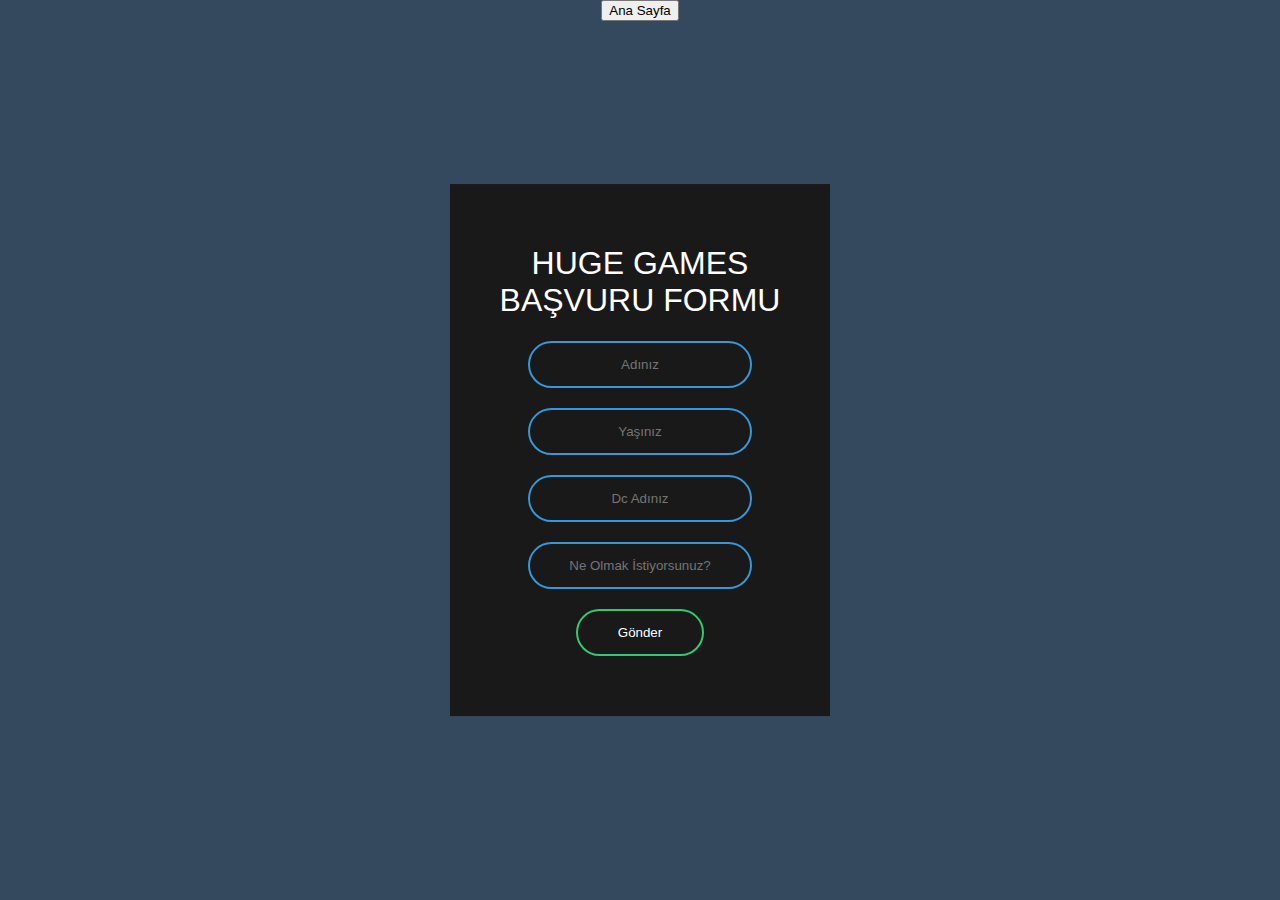
<file: basvuru.html>
<!DOCTYPE html>
<html lang="en" dir="ltr">
  <head>
    <meta charset="utf-8">
    <title>َBaşvuru Formu | Huge Games İnc.</title>
    <link rel="stylesheet" href="basvuru.css">
  </head>
  <body>

<form class="box" action="https://formspree.io/f/xayrejlp" method="post">
  <h1>Huge Games Başvuru Formu</h1>
  <input type="text" name="Adınız:" placeholder="Adınız">
  <input type="text" name="Yaşınız:" placeholder="Yaşınız">
  <input type="text" name="Dc:" placeholder="Dc Adınız">
  <input type="text" name="Ne:" placeholder="Ne Olmak İstiyorsunuz?">
  <input type="submit" name="" value="Gönder">
</form>
<center><a href="https://hugegamesinc.github.io/"><button>Ana Sayfa</button></a></center>


  </body>
</html>
</file>
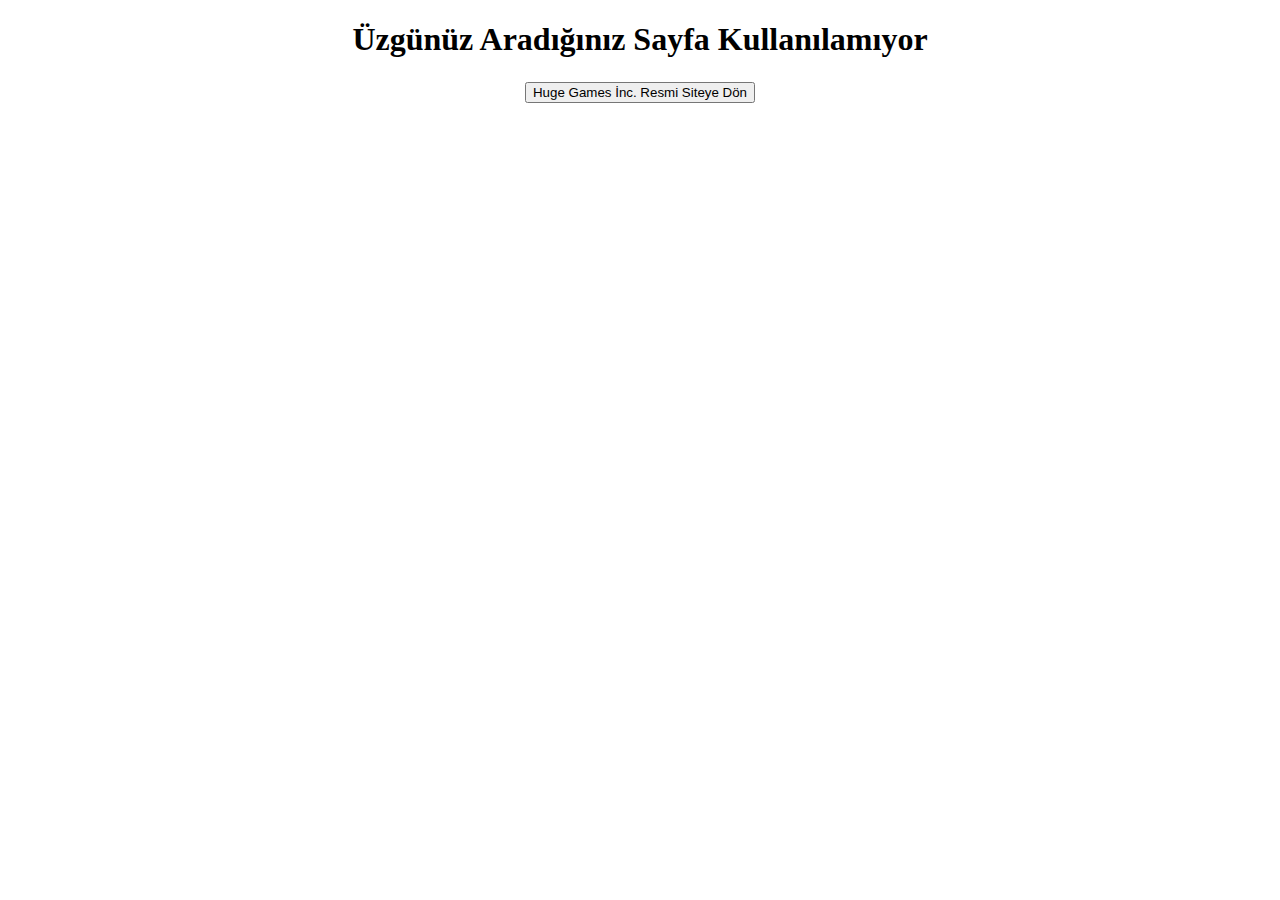
<file: page.html>
<!DOCTYPE html>
<html lang="en">
<head>
    <meta charset="UTF-8">
    <meta name="viewport" content="width=device-width, initial-scale=1.0">
    <title>ERROR 404</title>
</head>
<body>
    <center><h1>Üzgünüz Aradığınız Sayfa Kullanılamıyor</h1></center>
    <center><h3><a href="/index.html"><button>Huge Games İnc. Resmi Siteye Dön</button></a></h3></center>
</body>
</html>
</file>
<file: basvuru.css>
body{
    margin: 0;
    padding: 0;
    font-family: sans-serif;
    background: #34495e;
  }
  .box{
    width: 300px;
    padding: 40px;
    position: absolute;
    top: 50%;
    left: 50%;
    transform: translate(-50%,-50%);
    background: #191919;
    text-align: center;
  }
  .box h1{
    color: white;
    text-transform: uppercase;
    font-weight: 500;
  }
  .box input[type = "text"],.box input[type = "password"]{
    border:0;
    background: none;
    display: block;
    margin: 20px auto;
    text-align: center;
    border: 2px solid #3498db;
    padding: 14px 10px;
    width: 200px;
    outline: none;
    color: white;
    border-radius: 24px;
    transition: 0.25s;
  }
  .box input[type = "text"]:focus,.box input[type = "password"]:focus{
    width: 280px;
    border-color: #2ecc71;
  }
  .box input[type = "submit"]{
    border:0;
    background: none;
    display: block;
    margin: 20px auto;
    text-align: center;
    border: 2px solid #2ecc71;
    padding: 14px 40px;
    outline: none;
    color: white;
    border-radius: 24px;
    transition: 0.25s;
    cursor: pointer;
  }
  .box input[type = "submit"]:hover{
    background: #2ecc71;
  }
</file>
